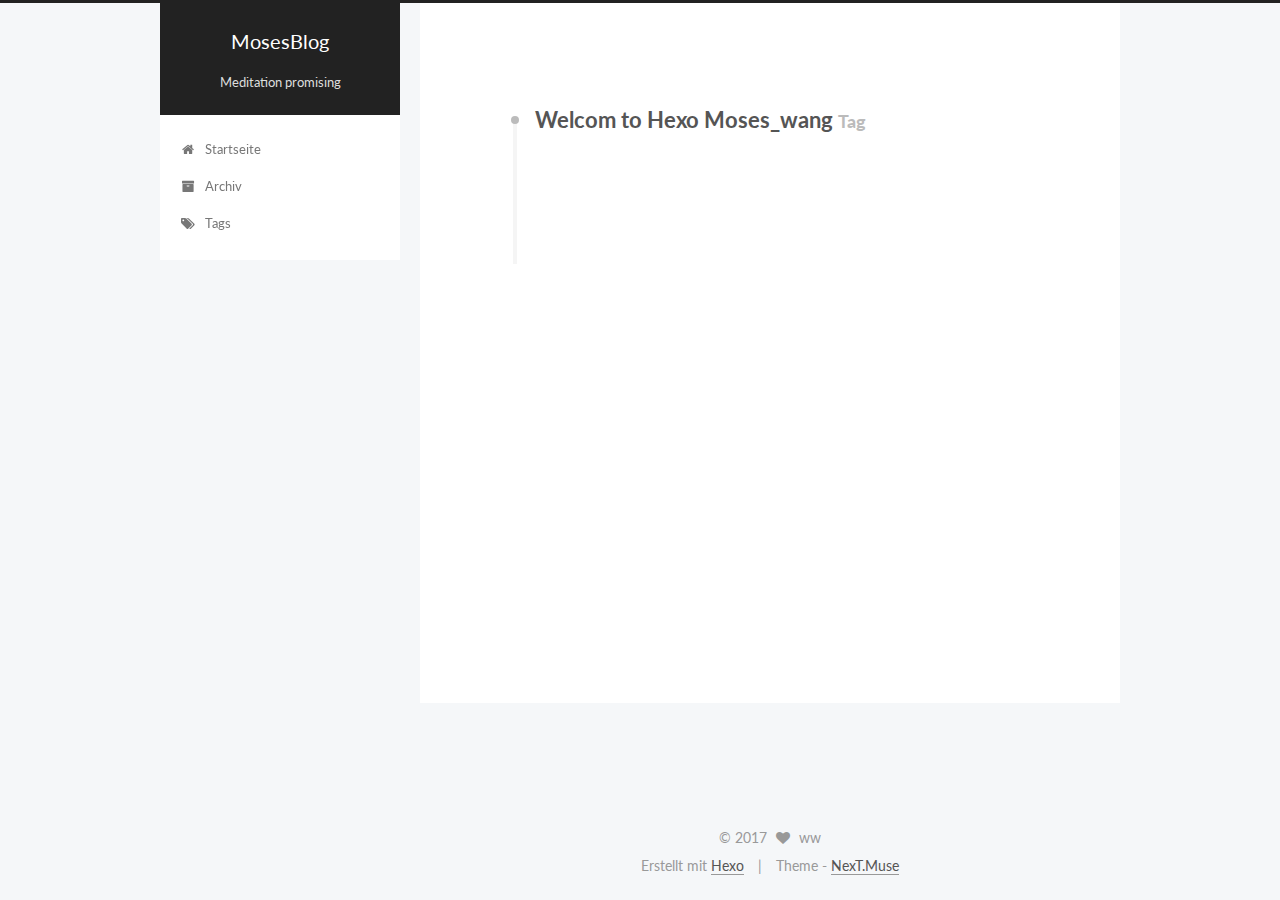
<file: tags/Welcom-to-Hexo-Moses-wang/index.html>
<!DOCTYPE html>



  


<html class="theme-next muse use-motion" lang="Java">
<head>
  <meta charset="UTF-8"/>
<meta http-equiv="X-UA-Compatible" content="IE=edge" />
<meta name="viewport" content="width=device-width, initial-scale=1, maximum-scale=1"/>









<meta http-equiv="Cache-Control" content="no-transform" />
<meta http-equiv="Cache-Control" content="no-siteapp" />















  
  
  <link href="/lib/fancybox/source/jquery.fancybox.css?v=2.1.5" rel="stylesheet" type="text/css" />




  
  
  
  

  
    
    
  

  

  

  

  

  
    
    
    <link href="//fonts.googleapis.com/css?family=Lato:300,300italic,400,400italic,700,700italic&subset=latin,latin-ext" rel="stylesheet" type="text/css">
  






<link href="/lib/font-awesome/css/font-awesome.min.css?v=4.6.2" rel="stylesheet" type="text/css" />

<link href="/css/main.css?v=5.1.1" rel="stylesheet" type="text/css" />


  <meta name="keywords" content="Hexo, NexT" />





  <link rel="alternate" href="/atom.xml" title="MosesBlog" type="application/atom+xml" />




  <link rel="shortcut icon" type="image/x-icon" href="/favicon.ico?v=5.1.1" />






<meta name="description" content="ww">
<meta property="og:type" content="website">
<meta property="og:title" content="MosesBlog">
<meta property="og:url" content="http://yoursite.com/tags/Welcom-to-Hexo-Moses-wang/index.html">
<meta property="og:site_name" content="MosesBlog">
<meta property="og:description" content="ww">
<meta property="og:locale" content="Java">
<meta name="twitter:card" content="summary">
<meta name="twitter:title" content="MosesBlog">
<meta name="twitter:description" content="ww">



<script type="text/javascript" id="hexo.configurations">
  var NexT = window.NexT || {};
  var CONFIG = {
    root: '/',
    scheme: 'Muse',
    sidebar: {"position":"left","display":"post","offset":12,"offset_float":0,"b2t":false,"scrollpercent":false,"onmobile":false},
    fancybox: true,
    motion: true,
    duoshuo: {
      userId: '0',
      author: 'Author'
    },
    algolia: {
      applicationID: '',
      apiKey: '',
      indexName: '',
      hits: {"per_page":10},
      labels: {"input_placeholder":"Search for Posts","hits_empty":"We didn't find any results for the search: ${query}","hits_stats":"${hits} results found in ${time} ms"}
    }
  };
</script>



  <link rel="canonical" href="http://yoursite.com/tags/Welcom-to-Hexo-Moses-wang/"/>





  <title>Tag: Welcom to Hexo Moses_wang | MosesBlog</title>
  














</head>

<body itemscope itemtype="http://schema.org/WebPage" lang="Java">

  
  
    
  

  <div class="container sidebar-position-left  ">
    <div class="headband"></div>

    <header id="header" class="header" itemscope itemtype="http://schema.org/WPHeader">
      <div class="header-inner"><div class="site-brand-wrapper">
  <div class="site-meta ">
    

    <div class="custom-logo-site-title">
      <a href="/"  class="brand" rel="start">
        <span class="logo-line-before"><i></i></span>
        <span class="site-title">MosesBlog</span>
        <span class="logo-line-after"><i></i></span>
      </a>
    </div>
      
        <p class="site-subtitle">Meditation promising</p>
      
  </div>

  <div class="site-nav-toggle">
    <button>
      <span class="btn-bar"></span>
      <span class="btn-bar"></span>
      <span class="btn-bar"></span>
    </button>
  </div>
</div>

<nav class="site-nav">
  

  
    <ul id="menu" class="menu">
      
        
        <li class="menu-item menu-item-home">
          <a href="/" rel="section">
            
              <i class="menu-item-icon fa fa-fw fa-home"></i> <br />
            
            Startseite
          </a>
        </li>
      
        
        <li class="menu-item menu-item-archives">
          <a href="/archives/" rel="section">
            
              <i class="menu-item-icon fa fa-fw fa-archive"></i> <br />
            
            Archiv
          </a>
        </li>
      
        
        <li class="menu-item menu-item-tags">
          <a href="/tags/" rel="section">
            
              <i class="menu-item-icon fa fa-fw fa-tags"></i> <br />
            
            Tags
          </a>
        </li>
      

      
    </ul>
  

  
</nav>



 </div>
    </header>

    <main id="main" class="main">
      <div class="main-inner">
        <div class="content-wrap">
          <div id="content" class="content">
            

  <div id="posts" class="posts-collapse">
    <div class="collection-title">
      <h1>Welcom to Hexo Moses_wang<small>Tag</small>
      </h1>
    </div>

    
      

  <article class="post post-type-normal" itemscope itemtype="http://schema.org/Article">
    <header class="post-header">

      <h2 class="post-title">
        
            <a class="post-title-link" href="/2016/10/13/hello-hexo/" itemprop="url">
              
                <span itemprop="name">hello-hexo</span>
              
            </a>
        
      </h2>

      <div class="post-meta">
        <time class="post-time" itemprop="dateCreated"
              datetime="2016-10-13T12:08:46+08:00"
              content="2016-10-13" >
          10-13
        </time>
      </div>

    </header>
  </article>


    
  </div>

  


          </div>
          


          

        </div>
        
          
  
  <div class="sidebar-toggle">
    <div class="sidebar-toggle-line-wrap">
      <span class="sidebar-toggle-line sidebar-toggle-line-first"></span>
      <span class="sidebar-toggle-line sidebar-toggle-line-middle"></span>
      <span class="sidebar-toggle-line sidebar-toggle-line-last"></span>
    </div>
  </div>

  <aside id="sidebar" class="sidebar">
    
    <div class="sidebar-inner">

      

      

      <section class="site-overview sidebar-panel sidebar-panel-active">
        <div class="site-author motion-element" itemprop="author" itemscope itemtype="http://schema.org/Person">
          <img class="site-author-image" itemprop="image"
               src="/images/avatar.gif"
               alt="ww" />
          <p class="site-author-name" itemprop="name">ww</p>
           
              <p class="site-description motion-element" itemprop="description">ww</p>
          
        </div>
        <nav class="site-state motion-element">

          
            <div class="site-state-item site-state-posts">
              <a href="/archives/">
                <span class="site-state-item-count">1</span>
                <span class="site-state-item-name">Artikel</span>
              </a>
            </div>
          

          

          
            
            
            <div class="site-state-item site-state-tags">
              
                <span class="site-state-item-count">1</span>
                <span class="site-state-item-name">Tags</span>
              
            </div>
          

        </nav>

        
          <div class="feed-link motion-element">
            <a href="/atom.xml" rel="alternate">
              <i class="fa fa-rss"></i>
              RSS
            </a>
          </div>
        

        <div class="links-of-author motion-element">
          
        </div>

        
        

        
        

        


      </section>

      

      

    </div>
  </aside>


        
      </div>
    </main>

    <footer id="footer" class="footer">
      <div class="footer-inner">
        <div class="copyright" >
  
  &copy; 
  <span itemprop="copyrightYear">2017</span>
  <span class="with-love">
    <i class="fa fa-heart"></i>
  </span>
  <span class="author" itemprop="copyrightHolder">ww</span>
</div>


<div class="powered-by">
  Erstellt mit  <a class="theme-link" href="https://hexo.io">Hexo</a>
</div>

<div class="theme-info">
  Theme -
  <a class="theme-link" href="https://github.com/iissnan/hexo-theme-next">
    NexT.Muse
  </a>
</div>


        

        
      </div>
    </footer>

    
      <div class="back-to-top">
        <i class="fa fa-arrow-up"></i>
        
      </div>
    

  </div>

  

<script type="text/javascript">
  if (Object.prototype.toString.call(window.Promise) !== '[object Function]') {
    window.Promise = null;
  }
</script>









  












  
  <script type="text/javascript" src="/lib/jquery/index.js?v=2.1.3"></script>

  
  <script type="text/javascript" src="/lib/fastclick/lib/fastclick.min.js?v=1.0.6"></script>

  
  <script type="text/javascript" src="/lib/jquery_lazyload/jquery.lazyload.js?v=1.9.7"></script>

  
  <script type="text/javascript" src="/lib/velocity/velocity.min.js?v=1.2.1"></script>

  
  <script type="text/javascript" src="/lib/velocity/velocity.ui.min.js?v=1.2.1"></script>

  
  <script type="text/javascript" src="/lib/fancybox/source/jquery.fancybox.pack.js?v=2.1.5"></script>


  


  <script type="text/javascript" src="/js/src/utils.js?v=5.1.1"></script>

  <script type="text/javascript" src="/js/src/motion.js?v=5.1.1"></script>



  
  

  
    <script type="text/javascript" src="/js/src/scrollspy.js?v=5.1.1"></script>
<script type="text/javascript" src="/js/src/post-details.js?v=5.1.1"></script>

  

  


  <script type="text/javascript" src="/js/src/bootstrap.js?v=5.1.1"></script>



  


  




	





  





  






  





  

  

  

  

  

  

</body>
</html>
</file>
<file: css/main.css>
/* normalize.css v3.0.2 | MIT License | git.io/normalize */
html {
  font-family: sans-serif; /* 1 */
  -ms-text-size-adjust: 100%; /* 2 */
  -webkit-text-size-adjust: 100%; /* 2 */
}
body {
  margin: 0;
}
article,
aside,
details,
figcaption,
figure,
footer,
header,
hgroup,
main,
menu,
nav,
section,
summary {
  display: block;
}
audio,
canvas,
progress,
video {
  display: inline-block; /* 1 */
  vertical-align: baseline; /* 2 */
}
audio:not([controls]) {
  display: none;
  height: 0;
}
[hidden],
template {
  display: none;
}
a {
  background-color: transparent;
}
a:active,
a:hover {
  outline: 0;
}
abbr[title] {
  border-bottom: 1px dotted;
}
b,
strong {
  font-weight: bold;
}
dfn {
  font-style: italic;
}
h1 {
  font-size: 2em;
  margin: 0.67em 0;
}
mark {
  background: #ff0;
  color: #000;
}
small {
  font-size: 80%;
}
sub,
sup {
  font-size: 75%;
  line-height: 0;
  position: relative;
  vertical-align: baseline;
}
sup {
  top: -0.5em;
}
sub {
  bottom: -0.25em;
}
img {
  border: 0;
}
svg:not(:root) {
  overflow: hidden;
}
figure {
  margin: 1em 40px;
}
hr {
  -moz-box-sizing: content-box;
  box-sizing: content-box;
  height: 0;
}
pre {
  overflow: auto;
}
code,
kbd,
pre,
samp {
  font-family: monospace, monospace;
  font-size: 1em;
}
button,
input,
optgroup,
select,
textarea {
  color: inherit; /* 1 */
  font: inherit; /* 2 */
  margin: 0; /* 3 */
}
button {
  overflow: visible;
}
button,
select {
  text-transform: none;
}
button,
html input[type="button"],
input[type="reset"],
input[type="submit"] {
  -webkit-appearance: button; /* 2 */
  cursor: pointer; /* 3 */
}
button[disabled],
html input[disabled] {
  cursor: default;
}
button::-moz-focus-inner,
input::-moz-focus-inner {
  border: 0;
  padding: 0;
}
input {
  line-height: normal;
}
input[type="checkbox"],
input[type="radio"] {
  box-sizing: border-box; /* 1 */
  padding: 0; /* 2 */
}
input[type="number"]::-webkit-inner-spin-button,
input[type="number"]::-webkit-outer-spin-button {
  height: auto;
}
input[type="search"] {
  -webkit-appearance: textfield; /* 1 */
  -moz-box-sizing: content-box;
  -webkit-box-sizing: content-box; /* 2 */
  box-sizing: content-box;
}
input[type="search"]::-webkit-search-cancel-button,
input[type="search"]::-webkit-search-decoration {
  -webkit-appearance: none;
}
fieldset {
  border: 1px solid #c0c0c0;
  margin: 0 2px;
  padding: 0.35em 0.625em 0.75em;
}
legend {
  border: 0; /* 1 */
  padding: 0; /* 2 */
}
textarea {
  overflow: auto;
}
optgroup {
  font-weight: bold;
}
table {
  border-collapse: collapse;
  border-spacing: 0;
}
td,
th {
  padding: 0;
}
::selection {
  background: #262a30;
  color: #fff;
}
body {
  position: relative;
  font-family: 'Lato', "PingFang SC", "Microsoft YaHei", sans-serif;
  font-size: 14px;
  line-height: 2;
  color: #555;
  background: #f5f7f9;
}
@media (max-width: 767px) {
  body {
    padding-right: 0 !important;
  }
}
@media (min-width: 768px) and (max-width: 991px) {
  body {
    padding-right: 0 !important;
  }
}
@media (min-width: 1600px) {
  body {
    font-size: 16px;
  }
}
h1,
h2,
h3,
h4,
h5,
h6 {
  margin: 0;
  padding: 0;
  font-weight: bold;
  line-height: 1.5;
  font-family: 'Lato', "PingFang SC", "Microsoft YaHei", sans-serif;
}
h2,
h3,
h4,
h5,
h6 {
  margin: 20px 0 15px;
}
h1 {
  font-size: 22px;
}
@media (max-width: 767px) {
  h1 {
    font-size: 18px;
  }
}
h2 {
  font-size: 20px;
}
@media (max-width: 767px) {
  h2 {
    font-size: 16px;
  }
}
h3 {
  font-size: 18px;
}
@media (max-width: 767px) {
  h3 {
    font-size: 14px;
  }
}
h4 {
  font-size: 16px;
}
@media (max-width: 767px) {
  h4 {
    font-size: 12px;
  }
}
h5 {
  font-size: 14px;
}
@media (max-width: 767px) {
  h5 {
    font-size: 10px;
  }
}
h6 {
  font-size: 12px;
}
@media (max-width: 767px) {
  h6 {
    font-size: 8px;
  }
}
p {
  margin: 0 0 20px 0;
}
a {
  color: #555;
  text-decoration: none;
  border-bottom: 1px solid #999;
  word-wrap: break-word;
}
a:hover {
  color: #222;
  border-bottom-color: #222;
}
blockquote {
  margin: 0;
  padding: 0;
}
img {
  display: block;
  margin: auto;
  max-width: 100%;
  height: auto;
}
hr {
  margin: 40px 0;
  height: 3px;
  border: none;
  background-color: #ddd;
  background-image: repeating-linear-gradient(-45deg, #fff, #fff 4px, transparent 4px, transparent 8px);
}
blockquote {
  padding: 0 15px;
  color: #666;
  border-left: 4px solid #ddd;
}
blockquote cite::before {
  content: "-";
  padding: 0 5px;
}
dt {
  font-weight: 700;
}
dd {
  margin: 0;
  padding: 0;
}
.text-left {
  text-align: left;
}
.text-center {
  text-align: center;
}
.text-right {
  text-align: right;
}
.text-justify {
  text-align: justify;
}
.text-nowrap {
  white-space: nowrap;
}
.text-lowercase {
  text-transform: lowercase;
}
.text-uppercase {
  text-transform: uppercase;
}
.text-capitalize {
  text-transform: capitalize;
}
.center-block {
  display: block;
  margin-left: auto;
  margin-right: auto;
}
.clearfix:before,
.clearfix:after {
  content: " ";
  display: table;
}
.clearfix:after {
  clear: both;
}
.pullquote {
  width: 45%;
}
.pullquote.left {
  float: left;
  margin-left: 5px;
  margin-right: 10px;
}
.pullquote.right {
  float: right;
  margin-left: 10px;
  margin-right: 5px;
}
.affix.affix.affix {
  position: fixed;
}
.translation {
  margin-top: -20px;
  font-size: 14px;
  color: #999;
}
.scrollbar-measure {
  width: 100px;
  height: 100px;
  overflow: scroll;
  position: absolute;
  top: -9999px;
}
.use-motion .motion-element {
  opacity: 0;
}
table {
  margin: 20px 0;
  width: 100%;
  border-collapse: collapse;
  border-spacing: 0;
  border: 1px solid #ddd;
  font-size: 14px;
  table-layout: fixed;
  word-wrap: break-all;
}
table>tbody>tr:nth-of-type(odd) {
  background-color: #f9f9f9;
}
table>tbody>tr:hover {
  background-color: #f5f5f5;
}
caption,
th,
td {
  padding: 8px;
  text-align: left;
  vertical-align: middle;
  font-weight: normal;
}
th,
td {
  border-bottom: 3px solid #ddd;
  border-right: 1px solid #eee;
}
th {
  padding-bottom: 10px;
  font-weight: 700;
}
td {
  border-bottom-width: 1px;
}
html,
body {
  height: 100%;
}
.container {
  position: relative;
  min-height: 100%;
}
.header-inner {
  margin: 0 auto;
  padding: 100px 0 70px;
  width: 700px;
}
@media (min-width: 1600px) {
  .container .header-inner {
    width: 900px;
  }
}
.main {
  padding-bottom: 150px;
}
.main-inner {
  margin: 0 auto;
  width: 700px;
}
@media (min-width: 1600px) {
  .container .main-inner {
    width: 900px;
  }
}
.footer {
  position: absolute;
  left: 0;
  bottom: 0;
  width: 100%;
  min-height: 50px;
}
.footer-inner {
  box-sizing: border-box;
  margin: 20px auto;
  width: 700px;
}
@media (min-width: 1600px) {
  .container .footer-inner {
    width: 900px;
  }
}
pre,
.highlight {
  overflow: auto;
  margin: 20px 0;
  padding: 0;
  font-size: 13px;
  color: #4d4d4c;
  background: #f7f7f7;
  line-height: 1.6;
}
pre,
code {
  font-family: consolas, Menlo, "PingFang SC", "Microsoft YaHei", monospace;
}
code {
  padding: 2px 4px;
  word-wrap: break-word;
  color: #555;
  background: #eee;
  border-radius: 3px;
  font-size: 13px;
}
pre code {
  padding: 0;
  color: #4d4d4c;
  background: none;
  text-shadow: none;
}
.highlight {
  border-radius: 1px;
}
.highlight pre {
  border: none;
  margin: 0;
  padding: 10px 0;
}
.highlight table {
  margin: 0;
  width: auto;
  border: none;
}
.highlight td {
  border: none;
  padding: 0;
}
.highlight figcaption {
  font-size: 1em;
  color: #4d4d4c;
  line-height: 1em;
  margin-bottom: 1em;
}
.highlight figcaption:before,
.highlight figcaption:after {
  content: " ";
  display: table;
}
.highlight figcaption:after {
  clear: both;
}
.highlight figcaption a {
  float: right;
  color: #4d4d4c;
}
.highlight figcaption a:hover {
  border-bottom-color: #4d4d4c;
}
.highlight .gutter pre {
  padding-left: 10px;
  padding-right: 10px;
  color: #869194;
  text-align: right;
  background-color: #eff2f3;
}
.highlight .code pre {
  width: 100%;
  padding-left: 10px;
  padding-right: 10px;
  background-color: #f7f7f7;
}
.highlight .line {
  height: 20px;
}
.gutter {
  -webkit-user-select: none;
  -moz-user-select: none;
  -ms-user-select: none;
  user-select: none;
}
.gist table {
  width: auto;
}
.gist table td {
  border: none;
}
pre .deletion {
  background: #fdd;
}
pre .addition {
  background: #dfd;
}
pre .meta {
  color: #8959a8;
}
pre .comment {
  color: #8e908c;
}
pre .variable,
pre .attribute,
pre .tag,
pre .regexp,
pre .ruby .constant,
pre .xml .tag .title,
pre .xml .pi,
pre .xml .doctype,
pre .html .doctype,
pre .css .id,
pre .css .class,
pre .css .pseudo {
  color: #c82829;
}
pre .number,
pre .preprocessor,
pre .built_in,
pre .literal,
pre .params,
pre .constant,
pre .command {
  color: #f5871f;
}
pre .ruby .class .title,
pre .css .rules .attribute,
pre .string,
pre .value,
pre .inheritance,
pre .header,
pre .ruby .symbol,
pre .xml .cdata,
pre .special,
pre .number,
pre .formula {
  color: #718c00;
}
pre .title,
pre .css .hexcolor {
  color: #3e999f;
}
pre .function,
pre .python .decorator,
pre .python .title,
pre .ruby .function .title,
pre .ruby .title .keyword,
pre .perl .sub,
pre .javascript .title,
pre .coffeescript .title {
  color: #4271ae;
}
pre .keyword,
pre .javascript .function {
  color: #8959a8;
}
.full-image.full-image.full-image {
  border: none;
  max-width: 100%;
  width: auto;
  margin: 20px auto;
}
@media (min-width: 992px) {
  .full-image.full-image.full-image {
    max-width: none;
    width: 118%;
    margin: 0 -9%;
  }
}
.blockquote-center,
.page-home .post-type-quote blockquote,
.page-post-detail .post-type-quote blockquote {
  position: relative;
  margin: 40px 0;
  padding: 0;
  border-left: none;
  text-align: center;
}
.blockquote-center::before,
.page-home .post-type-quote blockquote::before,
.page-post-detail .post-type-quote blockquote::before,
.blockquote-center::after,
.page-home .post-type-quote blockquote::after,
.page-post-detail .post-type-quote blockquote::after {
  position: absolute;
  content: ' ';
  display: block;
  width: 100%;
  height: 24px;
  opacity: 0.2;
  background-repeat: no-repeat;
  background-position: 0 -6px;
  background-size: 22px 22px;
}
.blockquote-center::before,
.page-home .post-type-quote blockquote::before,
.page-post-detail .post-type-quote blockquote::before {
  top: -20px;
  background-image: url("../images/quote-l.svg");
  border-top: 1px solid #ccc;
}
.blockquote-center::after,
.page-home .post-type-quote blockquote::after,
.page-post-detail .post-type-quote blockquote::after {
  bottom: -20px;
  background-image: url("../images/quote-r.svg");
  border-bottom: 1px solid #ccc;
  background-position: 100% 8px;
}
.blockquote-center p,
.page-home .post-type-quote blockquote p,
.page-post-detail .post-type-quote blockquote p,
.blockquote-center div,
.page-home .post-type-quote blockquote div,
.page-post-detail .post-type-quote blockquote div {
  text-align: center;
}
.post .post-body .group-picture img {
  box-sizing: border-box;
  padding: 0 3px;
  border: none;
}
.post .group-picture-row {
  overflow: hidden;
  margin-top: 6px;
}
.post .group-picture-row:first-child {
  margin-top: 0;
}
.post .group-picture-column {
  float: left;
}
.page-post-detail .post-body .group-picture-column {
  float: none;
  margin-top: 10px;
  width: auto !important;
}
.page-post-detail .post-body .group-picture-column img {
  margin: 0 auto;
}
.page-archive .group-picture-container {
  overflow: hidden;
}
.page-archive .group-picture-row {
  float: left;
}
.page-archive .group-picture-row:first-child {
  margin-top: 6px;
}
.page-archive .group-picture-column {
  max-width: 150px;
  max-height: 150px;
}
.note {
  padding: 20px;
  margin: 20px 0;
  border: 1px solid #eee;
  border-left-width: 5px;
  border-radius: 3px;
}
.note h2,
.note h3,
.note h4,
.note h5,
.note h6 {
  margin-top: 0;
  margin-bottom: 5px;
  padding-top: 0 !important;
}
.note p:last-child {
  margin-bottom: 0;
}
.note code {
  border-radius: 3px;
}
.note+.note {
  margin-top: -5px;
}
.default {
  border-left-color: #777;
}
.default h2,
.default h3,
.default h4,
.default h5,
.default h6 {
  color: #777;
}
.primary {
  border-left-color: #428bca;
}
.primary h2,
.primary h3,
.primary h4,
.primary h5,
.primary h6 {
  color: #428bca;
}
.success {
  border-left-color: #5cb85c;
}
.success h2,
.success h3,
.success h4,
.success h5,
.success h6 {
  color: #5cb85c;
}
.danger {
  border-left-color: #d9534f;
}
.danger h2,
.danger h3,
.danger h4,
.danger h5,
.danger h6 {
  color: #d9534f;
}
.warning {
  border-left-color: #f0ad4e;
}
.warning h2,
.warning h3,
.warning h4,
.warning h5,
.warning h6 {
  color: #f0ad4e;
}
.info {
  border-left-color: #5bc0de;
}
.info h2,
.info h3,
.info h4,
.info h5,
.info h6 {
  color: #5bc0de;
}
.btn {
  display: inline-block;
  padding: 0 20px;
  font-size: 14px;
  color: #fff;
  background: #222;
  border: 2px solid #555;
  text-decoration: none;
  border-radius: 0;
  transition-property: background-color;
  transition-duration: 0.2s;
  transition-timing-function: ease-in-out;
  transition-delay: 0s;
}
.btn:hover,
.post-button .btn:hover {
  border-color: #222;
  color: #fff;
  background: #222;
}
.btn-bar {
  display: block;
  width: 22px;
  height: 2px;
  background: #555;
  border-radius: 1px;
}
.btn-bar+.btn-bar {
  margin-top: 4px;
}
.pagination {
  margin: 120px 0 40px;
  text-align: center;
  border-top: 1px solid #eee;
}
.page-number-basic,
.pagination .prev,
.pagination .next,
.pagination .page-number,
.pagination .space {
  display: inline-block;
  position: relative;
  top: -1px;
  margin: 0 10px;
  padding: 0 10px;
  line-height: 30px;
}
@media (max-width: 767px) {
  .page-number-basic,
  .pagination .prev,
  .pagination .next,
  .pagination .page-number,
  .pagination .space {
    margin: 0 5px;
  }
}
.pagination .prev,
.pagination .next,
.pagination .page-number {
  border-bottom: 0;
  border-top: 1px solid #eee;
  transition-property: border-color;
  transition-duration: 0.2s;
  transition-timing-function: ease-in-out;
  transition-delay: 0s;
}
.pagination .prev:hover,
.pagination .next:hover,
.pagination .page-number:hover {
  border-top-color: #222;
}
.pagination .space {
  padding: 0;
  margin: 0;
}
.pagination .prev {
  margin-left: 0;
}
.pagination .next {
  margin-right: 0;
}
.pagination .page-number.current {
  color: #fff;
  background: #ccc;
  border-top-color: #ccc;
}
@media (max-width: 767px) {
  .pagination {
    border-top: none;
  }
  .pagination .prev,
  .pagination .next,
  .pagination .page-number {
    margin-bottom: 10px;
    border-top: 0;
    border-bottom: 1px solid #eee;
  }
  .pagination .prev:hover,
  .pagination .next:hover,
  .pagination .page-number:hover {
    border-bottom-color: #222;
  }
}
.comments {
  margin: 60px 20px 0;
}
.tag-cloud {
  text-align: center;
}
.tag-cloud a {
  display: inline-block;
  margin: 10px;
}
.back-to-top {
  box-sizing: border-box;
  position: fixed;
  bottom: -100px;
  right: 30px;
  z-index: 1050;
  padding: 0 6px;
  width: 24px;
  background: #222;
  font-size: 12px;
  opacity: 0.6;
  color: #fff;
  cursor: pointer;
  text-align: center;
  -webkit-transform: translateZ(0);
  transition-property: bottom;
  transition-duration: 0.2s;
  transition-timing-function: ease-in-out;
  transition-delay: 0s;
}
@media (min-width: 768px) and (max-width: 991px) {
  .back-to-top {
    display: none !important;
  }
}
@media (max-width: 767px) {
  .back-to-top {
    display: none !important;
  }
}
.back-to-top.back-to-top-on {
  bottom: 30px;
}
.header {
  background: transparent;
}
.header-inner {
  position: relative;
}
.headband {
  height: 3px;
  background: #222;
}
.site-meta {
  margin: 0;
  text-align: center;
}
@media (max-width: 767px) {
  .site-meta {
    text-align: center;
  }
}
.brand {
  position: relative;
  display: inline-block;
  padding: 0 40px;
  color: #fff;
  background: #222;
  border-bottom: none;
}
.brand:hover {
  color: #fff;
}
.logo {
  display: inline-block;
  margin-right: 5px;
  line-height: 36px;
  vertical-align: top;
}
.site-title {
  display: inline-block;
  vertical-align: top;
  line-height: 36px;
  font-size: 20px;
  font-weight: normal;
  font-family: 'Lato', "PingFang SC", "Microsoft YaHei", sans-serif;
}
.site-subtitle {
  margin-top: 10px;
  font-size: 13px;
  color: #ddd;
}
.use-motion .brand {
  opacity: 0;
}
.use-motion .logo,
.use-motion .site-title,
.use-motion .site-subtitle {
  opacity: 0;
  position: relative;
  top: -10px;
}
.site-nav-toggle {
  display: none;
  position: absolute;
  top: 10px;
  left: 10px;
}
@media (max-width: 767px) {
  .site-nav-toggle {
    display: block;
  }
}
.site-nav-toggle button {
  margin-top: 2px;
  padding: 9px 10px;
  background: transparent;
  border: none;
}
@media (max-width: 767px) {
  .site-nav {
    display: none;
    margin: 0 -10px;
    padding: 0 10px;
    clear: both;
    border-top: 1px solid #ddd;
  }
}
@media (min-width: 768px) and (max-width: 991px) {
  .site-nav {
    display: block !important;
  }
}
@media (min-width: 992px) {
  .site-nav {
    display: block !important;
  }
}
.menu {
  margin-top: 20px;
  padding-left: 0;
  text-align: center;
}
.menu .menu-item {
  display: inline-block;
  margin: 0 10px;
  list-style: none;
}
@media screen and (max-width: 767px) {
  .menu .menu-item {
    margin-top: 10px;
  }
}
.menu .menu-item a {
  display: block;
  font-size: 13px;
  line-height: inherit;
  border-bottom: 1px solid transparent;
  transition-property: border-color;
  transition-duration: 0.2s;
  transition-timing-function: ease-in-out;
  transition-delay: 0s;
}
.menu .menu-item a:hover,
.menu-item-active a {
  border-bottom-color: #222;
}
.menu .menu-item .fa {
  margin-right: 5px;
}
.use-motion .menu-item {
  opacity: 0;
}
.post-body {
  font-family: 'Lato', "PingFang SC", "Microsoft YaHei", sans-serif;
}
@media (max-width: 767px) {
  .post-body {
    word-break: break-word;
  }
}
.post-body .fancybox img {
  display: block !important;
  margin: 0 auto;
  cursor: pointer;
  cursor: zoom-in;
  cursor: -webkit-zoom-in;
}
.post-body .image-caption,
.post-body .figure .caption {
  margin: 10px auto 15px;
  text-align: center;
  font-size: 14px;
  color: #999;
  font-weight: bold;
  line-height: 1;
}
.post-sticky-flag {
  display: inline-block;
  font-size: 16px;
  -ms-transform: rotate(30deg);
  -webkit-transform: rotate(30deg);
  -moz-transform: rotate(30deg);
  -ms-transform: rotate(30deg);
  -o-transform: rotate(30deg);
  transform: rotate(30deg);
}
.posts-expand {
  padding-top: 40px;
}
@media (max-width: 767px) {
  .posts-expand {
    margin: 0 20px;
  }
  .post-body pre {
    padding: 10px;
  }
  .post-body pre .gutter pre {
    padding-right: 10px;
  }
  .post-body .highlight {
    margin-left: 0px;
    margin-right: 0px;
    padding: 0;
  }
  .post-body .highlight .gutter pre {
    padding-right: 10px;
  }
}
@media (min-width: 992px) {
  .posts-expand .post-body {
    text-align: justify;
  }
}
.posts-expand .post-body h2,
.posts-expand .post-body h3,
.posts-expand .post-body h4,
.posts-expand .post-body h5,
.posts-expand .post-body h6 {
  padding-top: 10px;
}
.posts-expand .post-body h2 .header-anchor,
.posts-expand .post-body h3 .header-anchor,
.posts-expand .post-body h4 .header-anchor,
.posts-expand .post-body h5 .header-anchor,
.posts-expand .post-body h6 .header-anchor {
  float: right;
  margin-left: 10px;
  color: #ccc;
  border-bottom-style: none;
  visibility: hidden;
}
.posts-expand .post-body h2 .header-anchor:hover,
.posts-expand .post-body h3 .header-anchor:hover,
.posts-expand .post-body h4 .header-anchor:hover,
.posts-expand .post-body h5 .header-anchor:hover,
.posts-expand .post-body h6 .header-anchor:hover {
  color: inherit;
}
.posts-expand .post-body h2:hover .header-anchor,
.posts-expand .post-body h3:hover .header-anchor,
.posts-expand .post-body h4:hover .header-anchor,
.posts-expand .post-body h5:hover .header-anchor,
.posts-expand .post-body h6:hover .header-anchor {
  visibility: visible;
}
.posts-expand .post-body ul li {
  list-style: circle;
}
.posts-expand .post-body img {
  box-sizing: border-box;
  margin: auto;
  padding: 3px;
  border: 1px solid #ddd;
}
.posts-expand .fancybox img {
  margin: 0 auto;
}
@media (max-width: 767px) {
  .posts-collapse {
    margin: 0 20px;
  }
  .posts-collapse .post-title,
  .posts-collapse .post-meta {
    display: block;
    width: auto;
    text-align: left;
  }
}
.posts-collapse {
  position: relative;
  z-index: 1010;
  margin-left: 55px;
}
.posts-collapse::after {
  content: " ";
  position: absolute;
  top: 20px;
  left: 0;
  margin-left: -2px;
  width: 4px;
  height: 100%;
  background: #f5f5f5;
  z-index: -1;
}
@media (max-width: 767px) {
  .posts-collapse {
    margin: 0 20px;
  }
}
.posts-collapse .collection-title {
  position: relative;
  margin: 60px 0;
}
.posts-collapse .collection-title h1,
.posts-collapse .collection-title h2 {
  margin-left: 20px;
}
.posts-collapse .collection-title small {
  color: #bbb;
  margin-left: 5px;
}
.posts-collapse .collection-title::before {
  content: " ";
  position: absolute;
  left: 0;
  top: 50%;
  margin-left: -4px;
  margin-top: -4px;
  width: 8px;
  height: 8px;
  background: #bbb;
  border-radius: 50%;
}
.posts-collapse .post {
  margin: 30px 0;
}
.posts-collapse .post-header {
  position: relative;
  transition-duration: 0.2s;
  transition-timing-function: ease-in-out;
  transition-delay: 0s;
  transition-property: border;
  border-bottom: 1px dashed #ccc;
}
.posts-collapse .post-header::before {
  content: " ";
  position: absolute;
  left: 0;
  top: 12px;
  width: 6px;
  height: 6px;
  margin-left: -4px;
  background: #bbb;
  border-radius: 50%;
  border: 1px solid #fff;
  transition-duration: 0.2s;
  transition-timing-function: ease-in-out;
  transition-delay: 0s;
  transition-property: background;
}
.posts-collapse .post-header:hover {
  border-bottom-color: #666;
}
.posts-collapse .post-header:hover::before {
  background: #222;
}
.posts-collapse .post-meta {
  position: absolute;
  font-size: 12px;
  left: 20px;
  top: 5px;
}
.posts-collapse .post-comments-count {
  display: none;
}
.posts-collapse .post-title {
  margin-left: 60px;
  font-size: 16px;
  font-weight: normal;
  line-height: inherit;
}
.posts-collapse .post-title::after {
  margin-left: 3px;
  opacity: 0.6;
}
.posts-collapse .post-title a {
  color: #666;
  border-bottom: none;
}
.page-home .post-type-quote .post-header,
.page-post-detail .post-type-quote .post-header,
.page-home .post-type-quote .post-tags,
.page-post-detail .post-type-quote .post-tags {
  display: none;
}
.posts-expand .post-title {
  font-size: 26px;
  text-align: center;
  word-break: break-word;
  font-weight: 400;
}
@media (max-width: 767px) {
  .posts-expand .post-title {
    font-size: 22px;
  }
}
.posts-expand .post-title-link {
  display: inline-block;
  position: relative;
  color: #555;
  border-bottom: none;
  line-height: 1.2;
  vertical-align: top;
}
.posts-expand .post-title-link::before {
  content: "";
  position: absolute;
  width: 100%;
  height: 2px;
  bottom: 0;
  left: 0;
  background-color: #000;
  visibility: hidden;
  -webkit-transform: scaleX(0);
  -moz-transform: scaleX(0);
  -ms-transform: scaleX(0);
  -o-transform: scaleX(0);
  transform: scaleX(0);
  transition-duration: 0.2s;
  transition-timing-function: ease-in-out;
  transition-delay: 0s;
}
.posts-expand .post-title-link:hover::before {
  visibility: visible;
  -webkit-transform: scaleX(1);
  -moz-transform: scaleX(1);
  -ms-transform: scaleX(1);
  -o-transform: scaleX(1);
  transform: scaleX(1);
}
.posts-expand .post-title-link .fa {
  font-size: 16px;
}
.posts-expand .post-meta {
  margin: 3px 0 60px 0;
  color: #999;
  font-family: 'Lato', "PingFang SC", "Microsoft YaHei", sans-serif;
  font-size: 12px;
  text-align: center;
}
.posts-expand .post-meta .post-category-list {
  display: inline-block;
  margin: 0;
  padding: 3px;
}
.posts-expand .post-meta .post-category-list-link {
  color: #999;
}
.posts-expand .post-meta .post-description {
  font-size: 14px;
  margin-top: 2px;
}
.post-wordcount {
  display: inline-block;
}
.post-meta-divider {
  margin: 0 0.5em;
}
.post-meta-item-icon {
  margin-right: 3px;
}
@media (min-width: 768px) and (max-width: 991px) {
  .post-meta-item-icon {
    display: inline-block;
  }
}
@media (max-width: 767px) {
  .post-meta-item-icon {
    display: inline-block;
  }
}
@media (min-width: 768px) and (max-width: 991px) {
  .post-meta-item-text {
    display: none;
  }
}
@media (max-width: 767px) {
  .post-meta-item-text {
    display: none;
  }
}
@media (max-width: 767px) {
  .posts-expand .post-comments-count {
    display: none;
  }
}
.post-button {
  margin-top: 50px;
}
.post-button .btn {
  color: #555;
  font-size: 14px;
  background: #fff;
  border-radius: 2px;
  line-height: 2;
  margin: 0 4px 8px 4px;
}
.post-button .fa-fw {
  width: 1.285714285714286em;
  text-align: left;
}
.posts-expand .post-tags {
  margin-top: 40px;
  text-align: center;
}
.posts-expand .post-tags a {
  display: inline-block;
  margin-right: 10px;
  font-size: 13px;
}
.post-nav {
  display: table;
  margin-top: 15px;
  width: 100%;
  border-top: 1px solid #eee;
}
.post-nav-divider {
  display: table-cell;
  width: 10%;
}
.post-nav-item {
  display: table-cell;
  padding: 10px 0 0 0;
  width: 45%;
  vertical-align: top;
}
.post-nav-item a {
  position: relative;
  display: block;
  line-height: 25px;
  font-size: 14px;
  color: #555;
  border-bottom: none;
}
.post-nav-item a:hover {
  color: #222;
  border-bottom: none;
}
.post-nav-item a:active {
  top: 2px;
}
.post-nav-item .fa {
  position: absolute;
  top: 8px;
  left: 0;
  font-size: 12px;
}
.post-nav-next a {
  padding-left: 15px;
}
.post-nav-prev {
  text-align: right;
}
.post-nav-prev a {
  padding-right: 15px;
}
.post-nav-prev .fa {
  right: 0;
  left: auto;
}
.posts-expand .post-eof {
  display: block;
  margin: 80px auto 60px;
  width: 8%;
  height: 1px;
  background: #ccc;
  text-align: center;
}
.post:last-child .post-eof.post-eof.post-eof {
  display: none;
}
.post-gallery {
  display: table;
  table-layout: fixed;
  width: 100%;
  border-collapse: separate;
}
.post-gallery-row {
  display: table-row;
}
.post-gallery .post-gallery-img {
  display: table-cell;
  text-align: center;
  vertical-align: middle;
  border: none;
}
.post-gallery .post-gallery-img img {
  max-width: 100%;
  max-height: 100%;
  border: none;
}
.fancybox-close,
.fancybox-close:hover {
  border: none;
}
.sidebar {
  position: fixed;
  right: 0;
  top: 0;
  bottom: 0;
  width: 0;
  z-index: 1040;
  box-shadow: inset 0 2px 6px #000;
  background: #222;
  -webkit-transform: translateZ(0);
}
.sidebar a {
  color: #999;
  border-bottom-color: #555;
}
.sidebar a:hover {
  color: #eee;
}
@media (min-width: 768px) and (max-width: 991px) {
  .sidebar {
    display: none !important;
  }
}
@media (max-width: 767px) {
  .sidebar {
    display: none !important;
  }
}
.sidebar-inner {
  position: relative;
  padding: 20px 10px;
  color: #999;
  text-align: center;
}
.sidebar-toggle {
  position: fixed;
  right: 30px;
  bottom: 45px;
  width: 14px;
  height: 14px;
  padding: 5px;
  background: #222;
  line-height: 0;
  z-index: 1050;
  cursor: pointer;
  -webkit-transform: translateZ(0);
}
@media (min-width: 768px) and (max-width: 991px) {
  .sidebar-toggle {
    display: none !important;
  }
}
@media (max-width: 767px) {
  .sidebar-toggle {
    display: none !important;
  }
}
.sidebar-toggle-line {
  position: relative;
  display: inline-block;
  vertical-align: top;
  height: 2px;
  width: 100%;
  background: #fff;
  margin-top: 3px;
}
.sidebar-toggle-line:first-child {
  margin-top: 0;
}
.site-author-image {
  display: block;
  margin: 0 auto;
  padding: 2px;
  max-width: 120px;
  height: auto;
  border: 1px solid #eee;
}
.site-author-name {
  margin: 0;
  text-align: center;
  color: #222;
  font-weight: 600;
}
.site-description {
  margin-top: 0;
  text-align: center;
  font-size: 13px;
  color: #999;
}
.site-state {
  overflow: hidden;
  line-height: 1.4;
  white-space: nowrap;
  text-align: center;
}
.site-state-item {
  display: inline-block;
  padding: 0 15px;
  border-left: 1px solid #eee;
}
.site-state-item:first-child {
  border-left: none;
}
.site-state-item a {
  border-bottom: none;
}
.site-state-item-count {
  display: block;
  text-align: center;
  color: inherit;
  font-weight: 600;
  font-size: 16px;
}
.site-state-item-name {
  font-size: 13px;
  color: #999;
}
.feed-link {
  margin-top: 20px;
}
.feed-link a {
  display: inline-block;
  padding: 0 15px;
  color: #fc6423;
  border: 1px solid #fc6423;
  border-radius: 4px;
}
.feed-link a i {
  color: #fc6423;
  font-size: 14px;
}
.feed-link a:hover {
  color: #fff;
  background: #fc6423;
}
.feed-link a:hover i {
  color: #fff;
}
.links-of-author {
  margin-top: 20px;
}
.links-of-author a {
  display: inline-block;
  vertical-align: middle;
  margin-right: 10px;
  margin-bottom: 10px;
  border-bottom-color: #555;
  font-size: 13px;
}
.links-of-author a:before {
  display: inline-block;
  vertical-align: middle;
  margin-right: 3px;
  content: " ";
  width: 4px;
  height: 4px;
  border-radius: 50%;
  background: #773bff;
}
.links-of-blogroll {
  font-size: 13px;
}
.links-of-blogroll-title {
  margin-top: 20px;
  font-size: 14px;
  font-weight: 600;
}
.links-of-blogroll-list {
  margin: 0;
  padding: 0;
  list-style: none;
}
.links-of-blogroll-item {
  padding: 2px 10px;
}
.sidebar-nav {
  margin: 0 0 20px;
  padding-left: 0;
}
.sidebar-nav li {
  display: inline-block;
  cursor: pointer;
  border-bottom: 1px solid transparent;
  font-size: 14px;
  color: #555;
}
.sidebar-nav li:hover {
  color: #fc6423;
}
.page-post-detail .sidebar-nav-toc {
  padding: 0 5px;
}
.page-post-detail .sidebar-nav-overview {
  margin-left: 10px;
}
.sidebar-nav .sidebar-nav-active {
  color: #fc6423;
  border-bottom-color: #fc6423;
}
.sidebar-nav .sidebar-nav-active:hover {
  color: #fc6423;
}
.sidebar-panel {
  display: none;
}
.sidebar-panel-active {
  display: block;
}
.post-toc-empty {
  font-size: 14px;
  color: #666;
}
.post-toc-wrap {
  overflow: hidden;
}
.post-toc {
  overflow: auto;
}
.post-toc ol {
  margin: 0;
  padding: 0 2px 5px 10px;
  text-align: left;
  list-style: none;
  font-size: 14px;
}
.post-toc ol > ol {
  padding-left: 0;
}
.post-toc ol a {
  transition-duration: 0.2s;
  transition-timing-function: ease-in-out;
  transition-delay: 0s;
  transition-property: all;
  color: #666;
  border-bottom-color: #ccc;
}
.post-toc ol a:hover {
  color: #000;
  border-bottom-color: #000;
}
.post-toc .nav-item {
  overflow: hidden;
  text-overflow: ellipsis;
  white-space: nowrap;
  line-height: 1.8;
}
.post-toc .nav .nav-child {
  display: none;
}
.post-toc .nav .active > .nav-child {
  display: block;
}
.post-toc .nav .active-current > .nav-child {
  display: block;
}
.post-toc .nav .active-current > .nav-child > .nav-item {
  display: block;
}
.post-toc .nav .active > a {
  color: #fc6423;
  border-bottom-color: #fc6423;
}
.post-toc .nav .active-current > a {
  color: #fc6423;
}
.post-toc .nav .active-current > a:hover {
  color: #fc6423;
}
.footer {
  font-size: 14px;
  color: #999;
}
.footer img {
  border: none;
}
.footer-inner {
  text-align: center;
}
.with-love {
  display: inline-block;
  margin: 0 5px;
}
.powered-by,
.theme-info {
  display: inline-block;
}
.powered-by {
  margin-right: 10px;
}
.powered-by::after {
  content: "|";
  padding-left: 10px;
}
.cc-license {
  margin-top: 10px;
  text-align: center;
}
.cc-license .cc-opacity {
  opacity: 0.7;
  border-bottom: none;
}
.cc-license .cc-opacity:hover {
  opacity: 0.9;
}
.cc-license img {
  display: inline-block;
}
.theme-next #ds-thread #ds-reset {
  color: #555;
}
.theme-next #ds-thread #ds-reset .ds-replybox {
  margin-bottom: 30px;
}
.theme-next #ds-thread #ds-reset .ds-replybox .ds-avatar,
.theme-next #ds-reset .ds-avatar img {
  box-shadow: none;
}
.theme-next #ds-thread #ds-reset .ds-textarea-wrapper {
  border-color: #c7d4e1;
  background: none;
  border-top-right-radius: 3px;
  border-top-left-radius: 3px;
}
.theme-next #ds-thread #ds-reset .ds-textarea-wrapper textarea {
  height: 60px;
}
.theme-next #ds-reset .ds-rounded-top {
  border-radius: 0;
}
.theme-next #ds-thread #ds-reset .ds-post-toolbar {
  box-sizing: border-box;
  border: 1px solid #c7d4e1;
  background: #f6f8fa;
}
.theme-next #ds-thread #ds-reset .ds-post-options {
  height: 40px;
  border: none;
  background: none;
}
.theme-next #ds-thread #ds-reset .ds-toolbar-buttons {
  top: 11px;
}
.theme-next #ds-thread #ds-reset .ds-sync {
  top: 5px;
}
.theme-next #ds-thread #ds-reset .ds-post-button {
  top: 4px;
  right: 5px;
  width: 90px;
  height: 30px;
  border: 1px solid #c5ced7;
  border-radius: 3px;
  background-image: linear-gradient(#fbfbfc, #f5f7f9);
  color: #60676d;
}
.theme-next #ds-thread #ds-reset .ds-post-button:hover {
  background-position: 0 -30px;
  color: #60676d;
}
.theme-next #ds-thread #ds-reset .ds-comments-info {
  padding: 10px 0;
}
.theme-next #ds-thread #ds-reset .ds-sort {
  display: none;
}
.theme-next #ds-thread #ds-reset li.ds-tab a.ds-current {
  border: none;
  background: #f6f8fa;
  color: #60676d;
}
.theme-next #ds-thread #ds-reset li.ds-tab a.ds-current:hover {
  background-color: #e9f0f7;
  color: #60676d;
}
.theme-next #ds-thread #ds-reset li.ds-tab a {
  border-radius: 2px;
  padding: 5px;
}
.theme-next #ds-thread #ds-reset .ds-login-buttons p {
  color: #999;
  line-height: 36px;
}
.theme-next #ds-thread #ds-reset .ds-login-buttons .ds-service-list li {
  height: 28px;
}
.theme-next #ds-thread #ds-reset .ds-service-list a {
  background: none;
  padding: 5px;
  border: 1px solid;
  border-radius: 3px;
  text-align: center;
}
.theme-next #ds-thread #ds-reset .ds-service-list a:hover {
  color: #fff;
  background: #666;
}
.theme-next #ds-thread #ds-reset .ds-service-list .ds-weibo {
  color: #fc9b00;
  border-color: #fc9b00;
}
.theme-next #ds-thread #ds-reset .ds-service-list .ds-weibo:hover {
  background: #fc9b00;
}
.theme-next #ds-thread #ds-reset .ds-service-list .ds-qq {
  color: #60a3ec;
  border-color: #60a3ec;
}
.theme-next #ds-thread #ds-reset .ds-service-list .ds-qq:hover {
  background: #60a3ec;
}
.theme-next #ds-thread #ds-reset .ds-service-list .ds-renren {
  color: #2e7ac4;
  border-color: #2e7ac4;
}
.theme-next #ds-thread #ds-reset .ds-service-list .ds-renren:hover {
  background: #2e7ac4;
}
.theme-next #ds-thread #ds-reset .ds-service-list .ds-douban {
  color: #37994c;
  border-color: #37994c;
}
.theme-next #ds-thread #ds-reset .ds-service-list .ds-douban:hover {
  background: #37994c;
}
.theme-next #ds-thread #ds-reset .ds-service-list .ds-kaixin {
  color: #fef20d;
  border-color: #fef20d;
}
.theme-next #ds-thread #ds-reset .ds-service-list .ds-kaixin:hover {
  background: #fef20d;
}
.theme-next #ds-thread #ds-reset .ds-service-list .ds-netease {
  color: #f00;
  border-color: #f00;
}
.theme-next #ds-thread #ds-reset .ds-service-list .ds-netease:hover {
  background: #f00;
}
.theme-next #ds-thread #ds-reset .ds-service-list .ds-sohu {
  color: #ffcb05;
  border-color: #ffcb05;
}
.theme-next #ds-thread #ds-reset .ds-service-list .ds-sohu:hover {
  background: #ffcb05;
}
.theme-next #ds-thread #ds-reset .ds-service-list .ds-baidu {
  color: #2831e0;
  border-color: #2831e0;
}
.theme-next #ds-thread #ds-reset .ds-service-list .ds-baidu:hover {
  background: #2831e0;
}
.theme-next #ds-thread #ds-reset .ds-service-list .ds-google {
  color: #166bec;
  border-color: #166bec;
}
.theme-next #ds-thread #ds-reset .ds-service-list .ds-google:hover {
  background: #166bec;
}
.theme-next #ds-thread #ds-reset .ds-service-list .ds-weixin {
  color: #00ce0d;
  border-color: #00ce0d;
}
.theme-next #ds-thread #ds-reset .ds-service-list .ds-weixin:hover {
  background: #00ce0d;
}
.theme-next #ds-thread #ds-reset .ds-service-list .ds-more-services {
  border: none;
}
.theme-next #ds-thread #ds-reset .ds-service-list .ds-more-services:hover {
  background: none;
}
.theme-next #ds-reset .duoshuo-ua-admin {
  display: inline-block;
  color: #f00;
}
.theme-next #ds-reset .duoshuo-ua-platform,
.theme-next #ds-reset .duoshuo-ua-browser {
  color: #ccc;
}
.theme-next #ds-reset .duoshuo-ua-platform .fa,
.theme-next #ds-reset .duoshuo-ua-browser .fa {
  display: inline-block;
  margin-right: 3px;
}
.theme-next #ds-reset .duoshuo-ua-separator {
  display: inline-block;
  margin-left: 5px;
}
.theme-next .this_ua {
  background-color: #ccc !important;
  border-radius: 4px;
  padding: 0 5px !important;
  margin: 1px 1px !important;
  border: 1px solid #bbb !important;
  color: #fff;
  display: inline-block !important;
}
.theme-next .this_ua.admin {
  background-color: #d9534f !important;
  border-color: #d9534f !important;
}
.theme-next .this_ua.platform.iOS,
.theme-next .this_ua.platform.Mac,
.theme-next .this_ua.platform.Windows {
  background-color: #39b3d7 !important;
  border-color: #46b8da !important;
}
.theme-next .this_ua.platform.Linux {
  background-color: #3a3a3a !important;
  border-color: #1f1f1f !important;
}
.theme-next .this_ua.platform.Android {
  background-color: #00c47d !important;
  border-color: #01b171 !important;
}
.theme-next .this_ua.browser.Mobile,
.theme-next .this_ua.browser.Chrome {
  background-color: #5cb85c !important;
  border-color: #4cae4c !important;
}
.theme-next .this_ua.browser.Firefox {
  background-color: #f0ad4e !important;
  border-color: #eea236 !important;
}
.theme-next .this_ua.browser.Maxthon,
.theme-next .this_ua.browser.IE {
  background-color: #428bca !important;
  border-color: #357ebd !important;
}
.theme-next .this_ua.browser.baidu,
.theme-next .this_ua.browser.UCBrowser,
.theme-next .this_ua.browser.Opera {
  background-color: #d9534f !important;
  border-color: #d43f3a !important;
}
.theme-next .this_ua.browser.Android,
.theme-next .this_ua.browser.QQBrowser {
  background-color: #78ace9 !important;
  border-color: #4cae4c !important;
}
.post-spread {
  margin-top: 20px;
  text-align: center;
}
.jiathis_style {
  display: inline-block;
}
.jiathis_style a {
  border: none;
}
.fa {
  font-family: FontAwesome !important;
}
.post-spread {
  margin-top: 20px;
  text-align: center;
}
.bdshare-slide-button-box a {
  border: none;
}
.bdsharebuttonbox {
  display: inline-block;
}
.bdsharebuttonbox a {
  border: none;
}
.local-search-pop-overlay {
  position: fixed;
  width: 100%;
  height: 100%;
  top: 0;
  left: 0;
  z-index: 2080;
  background-color: rgba(0,0,0,0.3);
}
.local-search-popup {
  display: none;
  position: fixed;
  top: 10%;
  left: 50%;
  margin-left: -350px;
  width: 700px;
  height: 80%;
  padding: 0;
  background: #fff;
  color: #333;
  z-index: 9999;
  border-radius: 5px;
}
@media (max-width: 767px) {
  .local-search-popup {
    padding: 0;
    top: 0;
    left: 0;
    margin: 0;
    width: 100%;
    height: 100%;
    border-radius: 0;
  }
}
.local-search-popup ul.search-result-list {
  padding: 0;
  margin: 0 5px;
}
.local-search-popup p.search-result {
  border-bottom: 1px dashed #ccc;
  padding: 5px 0;
}
.local-search-popup a.search-result-title {
  font-weight: bold;
  font-size: 16px;
}
.local-search-popup .search-keyword {
  border-bottom: 1px dashed #f00;
  font-weight: bold;
  color: #f00;
}
.local-search-popup .local-search-header {
  padding: 5px;
  height: 36px;
  background: #f5f5f5;
  border-top-left-radius: 5px;
  border-top-right-radius: 5px;
}
.local-search-popup #local-search-result {
  overflow: auto;
  position: relative;
  padding: 5px 25px;
  height: calc(100% - 55px);
}
.local-search-popup .local-search-input-wrapper {
  display: inline-block;
  width: calc(100% - 90px);
  height: 36px;
  line-height: 36px;
  padding: 0 5px;
}
.local-search-popup .local-search-input-wrapper input {
  padding: 8px 0;
  height: 20px;
  display: block;
  width: 100%;
  outline: none;
  border: none;
  background: transparent;
  vertical-align: middle;
}
.local-search-popup .search-icon,
.local-search-popup .popup-btn-close {
  display: inline-block;
  font-size: 18px;
  color: #999;
  height: 36px;
  width: 18px;
  padding-left: 10px;
  padding-right: 10px;
}
.local-search-popup .search-icon {
  float: left;
}
.local-search-popup .popup-btn-close {
  border-left: 1px solid #eee;
  float: right;
  cursor: pointer;
}
.local-search-popup #no-result {
  position: absolute;
  left: 50%;
  top: 50%;
  -webkit-transform: translate(-50%, -50%);
  -webkit-transform: translate(-50%, -50%);
  -moz-transform: translate(-50%, -50%);
  -ms-transform: translate(-50%, -50%);
  -o-transform: translate(-50%, -50%);
  transform: translate(-50%, -50%);
  color: #ccc;
}
@media (min-width: 768px) and (max-width: 991px) {
  .busuanzi-count {
    width: auto;
  }
}
@media (max-width: 767px) {
  .busuanzi-count {
    width: auto;
  }
}
.site-uv,
.site-pv,
.page-pv {
  display: inline-block;
}
.site-uv .busuanzi-value,
.site-pv .busuanzi-value,
.page-pv .busuanzi-value {
  margin: 0 5px;
}
.site-uv {
  margin-right: 10px;
}
.site-uv::after {
  content: "|";
  padding-left: 10px;
}
.use-motion .post {
  opacity: 0;
}
.page-archive .archive-page-counter {
  position: relative;
  top: 3px;
  left: 20px;
}
@media (max-width: 767px) {
  .page-archive .archive-page-counter {
    top: 5px;
  }
}
.page-archive .posts-collapse .archive-move-on {
  position: absolute;
  top: 11px;
  left: 0;
  margin-left: -6px;
  width: 10px;
  height: 10px;
  opacity: 0.5;
  background: #555;
  border: 1px solid #fff;
  border-radius: 50%;
}
.category-all-page .category-all-title {
  text-align: center;
}
.category-all-page .category-all {
  margin-top: 20px;
}
.category-all-page .category-list {
  margin: 0;
  padding: 0;
  list-style: none;
}
.category-all-page .category-list-item {
  margin: 5px 10px;
}
.category-all-page .category-list-count {
  color: #bbb;
}
.category-all-page .category-list-count:before {
  display: inline;
  content: " (";
}
.category-all-page .category-list-count:after {
  display: inline;
  content: ") ";
}
.category-all-page .category-list-child {
  padding-left: 10px;
}
#schedule ul#event-list {
  padding-left: 30px;
}
#schedule ul#event-list hr {
  margin: 20px 0 45px 0 !important;
  background: #222;
}
#schedule ul#event-list hr:after {
  display: inline-block;
  content: 'NOW';
  background: #222;
  color: #fff;
  font-weight: bold;
  text-align: right;
  padding: 0 5px;
}
#schedule ul#event-list li.event {
  margin: 20px 0px;
  background: #f9f9f9;
  padding-left: 10px;
  min-height: 40px;
}
#schedule ul#event-list li.event h2.event-summary {
  margin: 0;
  padding-bottom: 3px;
}
#schedule ul#event-list li.event h2.event-summary:before {
  display: inline-block;
  font-family: FontAwesome;
  font-size: 8px;
  content: '\f111';
  vertical-align: middle;
  margin-right: 25px;
  color: #bbb;
}
#schedule ul#event-list li.event span.event-relative-time {
  display: inline-block;
  font-size: 12px;
  font-weight: 400;
  padding-left: 12px;
  color: #bbb;
}
#schedule ul#event-list li.event span.event-details {
  display: block;
  color: #bbb;
  margin-left: 56px;
  padding-top: 3px;
  padding-bottom: 6px;
  text-indent: -24px;
  line-height: 18px;
}
#schedule ul#event-list li.event span.event-details:before {
  text-indent: 0;
  display: inline-block;
  width: 14px;
  font-family: FontAwesome;
  text-align: center;
  margin-right: 9px;
  color: #bbb;
}
#schedule ul#event-list li.event span.event-details.event-location:before {
  content: '\f041';
}
#schedule ul#event-list li.event span.event-details.event-duration:before {
  content: '\f017';
}
#schedule ul#event-list li.event-past {
  background: #fcfcfc;
}
#schedule ul#event-list li.event-past > * {
  opacity: 0.6;
}
#schedule ul#event-list li.event-past h2.event-summary {
  color: #bbb;
}
#schedule ul#event-list li.event-past h2.event-summary:before {
  color: #dfdfdf;
}
#schedule ul#event-list li.event-now {
  background: #222;
  color: #fff;
  padding: 15px 0 15px 10px;
}
#schedule ul#event-list li.event-now h2.event-summary:before {
  -webkit-transform: scale(1.2);
  -moz-transform: scale(1.2);
  -ms-transform: scale(1.2);
  -o-transform: scale(1.2);
  transform: scale(1.2);
  color: #fff;
  animation: dot-flash 1s alternate infinite ease-in-out;
}
#schedule ul#event-list li.event-now * {
  color: #fff !important;
}
@-moz-keyframes dot-flash {
  from {
    opacity: 1;
    -webkit-transform: scale(1.1);
    -moz-transform: scale(1.1);
    -ms-transform: scale(1.1);
    -o-transform: scale(1.1);
    transform: scale(1.1);
  }
  to {
    opacity: 0;
    -webkit-transform: scale(1);
    -moz-transform: scale(1);
    -ms-transform: scale(1);
    -o-transform: scale(1);
    transform: scale(1);
  }
}
@-webkit-keyframes dot-flash {
  from {
    opacity: 1;
    -webkit-transform: scale(1.1);
    -moz-transform: scale(1.1);
    -ms-transform: scale(1.1);
    -o-transform: scale(1.1);
    transform: scale(1.1);
  }
  to {
    opacity: 0;
    -webkit-transform: scale(1);
    -moz-transform: scale(1);
    -ms-transform: scale(1);
    -o-transform: scale(1);
    transform: scale(1);
  }
}
@-o-keyframes dot-flash {
  from {
    opacity: 1;
    -webkit-transform: scale(1.1);
    -moz-transform: scale(1.1);
    -ms-transform: scale(1.1);
    -o-transform: scale(1.1);
    transform: scale(1.1);
  }
  to {
    opacity: 0;
    -webkit-transform: scale(1);
    -moz-transform: scale(1);
    -ms-transform: scale(1);
    -o-transform: scale(1);
    transform: scale(1);
  }
}
@keyframes dot-flash {
  from {
    opacity: 1;
    -webkit-transform: scale(1.1);
    -moz-transform: scale(1.1);
    -ms-transform: scale(1.1);
    -o-transform: scale(1.1);
    transform: scale(1.1);
  }
  to {
    opacity: 0;
    -webkit-transform: scale(1);
    -moz-transform: scale(1);
    -ms-transform: scale(1);
    -o-transform: scale(1);
    transform: scale(1);
  }
}
.page-post-detail .sidebar-toggle-line {
  background: #fc6423;
}
.page-post-detail .comments {
  overflow: hidden;
}
.header {
  position: relative;
  margin: 0 auto;
  width: 960px;
}
@media (min-width: 768px) and (max-width: 991px) {
  .header {
    width: auto;
  }
}
@media (max-width: 767px) {
  .header {
    width: auto;
  }
}
.header-inner {
  position: absolute;
  top: 0;
  overflow: hidden;
  padding: 0;
  width: 240px;
  background: #fff;
  box-shadow: initial;
  border-radius: initial;
}
@media (min-width: 1600px) {
  .container .header-inner {
    width: 240px;
  }
}
@media (min-width: 768px) and (max-width: 991px) {
  .header-inner {
    position: relative;
    width: auto;
    border-radius: initial;
  }
}
@media (max-width: 767px) {
  .header-inner {
    position: relative;
    width: auto;
    border-radius: initial;
  }
}
.main:before,
.main:after {
  content: " ";
  display: table;
}
.main:after {
  clear: both;
}
@media (min-width: 768px) and (max-width: 991px) {
  .main {
    padding-bottom: 100px;
  }
}
@media (max-width: 767px) {
  .main {
    padding-bottom: 100px;
  }
}
.container .main-inner {
  width: 960px;
}
@media (min-width: 768px) and (max-width: 991px) {
  .container .main-inner {
    width: auto;
  }
}
@media (max-width: 767px) {
  .container .main-inner {
    width: auto;
  }
}
.content-wrap {
  float: right;
  box-sizing: border-box;
  padding: 40px;
  width: 700px;
  background: #fff;
  min-height: 700px;
  box-shadow: initial;
  border-radius: initial;
}
@media (min-width: 768px) and (max-width: 991px) {
  .content-wrap {
    width: 100%;
    padding: 20px;
    border-radius: initial;
  }
}
@media (max-width: 767px) {
  .content-wrap {
    width: 100%;
    padding: 20px;
    min-height: auto;
    border-radius: initial;
  }
}
.sidebar {
  position: static;
  float: left;
  margin-top: 300px;
  width: 240px;
  background: #f5f7f9;
  box-shadow: none;
}
@media (min-width: 768px) and (max-width: 991px) {
  .sidebar {
    display: none;
  }
}
@media (max-width: 767px) {
  .sidebar {
    display: none;
  }
}
.sidebar-toggle {
  display: none;
}
.footer-inner {
  width: 960px;
  padding-left: 260px;
}
@media (min-width: 768px) and (max-width: 991px) {
  .footer-inner {
    width: auto;
    padding-left: 0 !important;
    padding-right: 0 !important;
  }
}
@media (max-width: 767px) {
  .footer-inner {
    width: auto;
    padding-left: 0 !important;
    padding-right: 0 !important;
  }
}
.sidebar-position-right .header-inner {
  right: 0;
}
.sidebar-position-right .content-wrap {
  float: left;
}
.sidebar-position-right .sidebar {
  float: right;
}
.sidebar-position-right .footer-inner {
  padding-left: 0;
  padding-right: 260px;
}
.site-brand-wrapper {
  position: relative;
}
.site-meta {
  padding: 20px 0;
  color: #fff;
  background: #222;
}
@media (min-width: 768px) and (max-width: 991px) {
  .site-meta {
    box-shadow: 0 0 16px rgba(0,0,0,0.5);
  }
}
@media (max-width: 767px) {
  .site-meta {
    box-shadow: 0 0 16px rgba(0,0,0,0.5);
  }
}
.brand {
  padding: 0;
  background: none;
}
.brand:hover {
  color: #fff;
}
.site-subtitle {
  margin: 10px 10px 0;
  font-weight: initial;
}
.site-search form {
  display: none;
}
.site-nav {
  border-top: none;
}
@media (min-width: 768px) and (max-width: 991px) {
  .site-nav {
    display: none !important;
  }
}
@media (min-width: 768px) and (max-width: 991px) {
  .site-nav-on {
    display: block !important;
  }
}
.menu .menu-item {
  display: block;
  margin: 0;
}
.menu .menu-item a {
  position: relative;
  box-sizing: border-box;
  padding: 5px 20px;
  text-align: left;
  line-height: inherit;
  transition-property: background-color;
  transition-duration: 0.2s;
  transition-timing-function: ease-in-out;
  transition-delay: 0s;
}
.menu .menu-item a:hover,
.menu-item-active a {
  background: #f9f9f9;
  border-bottom-color: #fff;
}
.menu .menu-item br {
  display: none;
}
.menu-item-active a:after {
  content: " ";
  position: absolute;
  top: 50%;
  margin-top: -3px;
  right: 15px;
  width: 6px;
  height: 6px;
  border-radius: 50%;
  background-color: #bbb;
}
.btn-bar {
  background-color: #fff;
}
.site-nav-toggle {
  left: 20px;
  top: 50%;
  -webkit-transform: translateY(-50%);
  -webkit-transform: translateY(-50%);
  -moz-transform: translateY(-50%);
  -ms-transform: translateY(-50%);
  -o-transform: translateY(-50%);
  transform: translateY(-50%);
}
@media (min-width: 768px) and (max-width: 991px) {
  .site-nav-toggle {
    display: block;
  }
}
.use-motion .sidebar .motion-element {
  opacity: 1;
}
.sidebar {
  display: none;
  right: auto;
  bottom: auto;
  -webkit-transform: none;
}
.sidebar-inner {
  box-sizing: border-box;
  width: 240px;
  color: #555;
  background: #fff;
  box-shadow: initial;
  border-radius: initial;
}
.sidebar-inner.affix {
  position: fixed;
  top: 0px;
}
.site-overview {
  margin: 0 2px;
  text-align: left;
}
.site-author:before,
.site-author:after {
  content: " ";
  display: table;
}
.site-author:after {
  clear: both;
}
.sidebar a {
  color: #555;
}
.sidebar a:hover {
  color: #222;
}
.links-of-author-item a:before {
  display: none;
}
.links-of-author-item a {
  border-bottom: none;
  text-decoration: underline;
}
.feed-link {
  border-top: 1px dotted #ccc;
  border-bottom: 1px dotted #ccc;
  text-align: center;
}
.feed-link a {
  display: block;
  color: #fc6423;
  border: none;
}
.feed-link a:hover {
  background: none;
  color: #e34603;
}
.feed-link a:hover i {
  color: #e34603;
}
.links-of-author:before,
.links-of-author:after {
  content: " ";
  display: table;
}
.links-of-author:after {
  clear: both;
}
.links-of-author-item {
  float: left;
  margin: 5px 0 0;
  width: 50%;
}
.links-of-author-item a {
  box-sizing: border-box;
  display: inline-block;
  margin-right: 0;
  margin-bottom: 0;
  padding: 0 5px;
  overflow: hidden;
  white-space: nowrap;
  text-overflow: ellipsis;
}
.links-of-author-item a {
  display: block;
  text-decoration: none;
}
.links-of-author-item a:hover {
  border-radius: 4px;
  background: #eee;
}
.links-of-author-item .fa {
  margin-right: 2px;
  font-size: 16px;
}
.links-of-author-item .fa-globe {
  font-size: 15px;
}
.links-of-blogroll {
  margin-top: 20px;
  padding: 3px 0 0;
  border-top: 1px dotted #ccc;
}
.links-of-blogroll-title {
  margin-top: 0;
}
.links-of-blogroll-item {
  padding: 0;
}
.links-of-blogroll-inline:before,
.links-of-blogroll-inline:after {
  content: " ";
  display: table;
}
.links-of-blogroll-inline:after {
  clear: both;
}
.links-of-blogroll-inline .links-of-blogroll-item {
  float: left;
  margin: 5px 0 0;
  width: 50%;
}
.links-of-blogroll-inline .links-of-blogroll-item a {
  box-sizing: border-box;
  display: inline-block;
  margin-right: 0;
  margin-bottom: 0;
  padding: 0 5px;
  overflow: hidden;
  white-space: nowrap;
  text-overflow: ellipsis;
}
@media (max-width: 767px) {
  .post-body {
    text-align: justify;
  }
}
</file>
